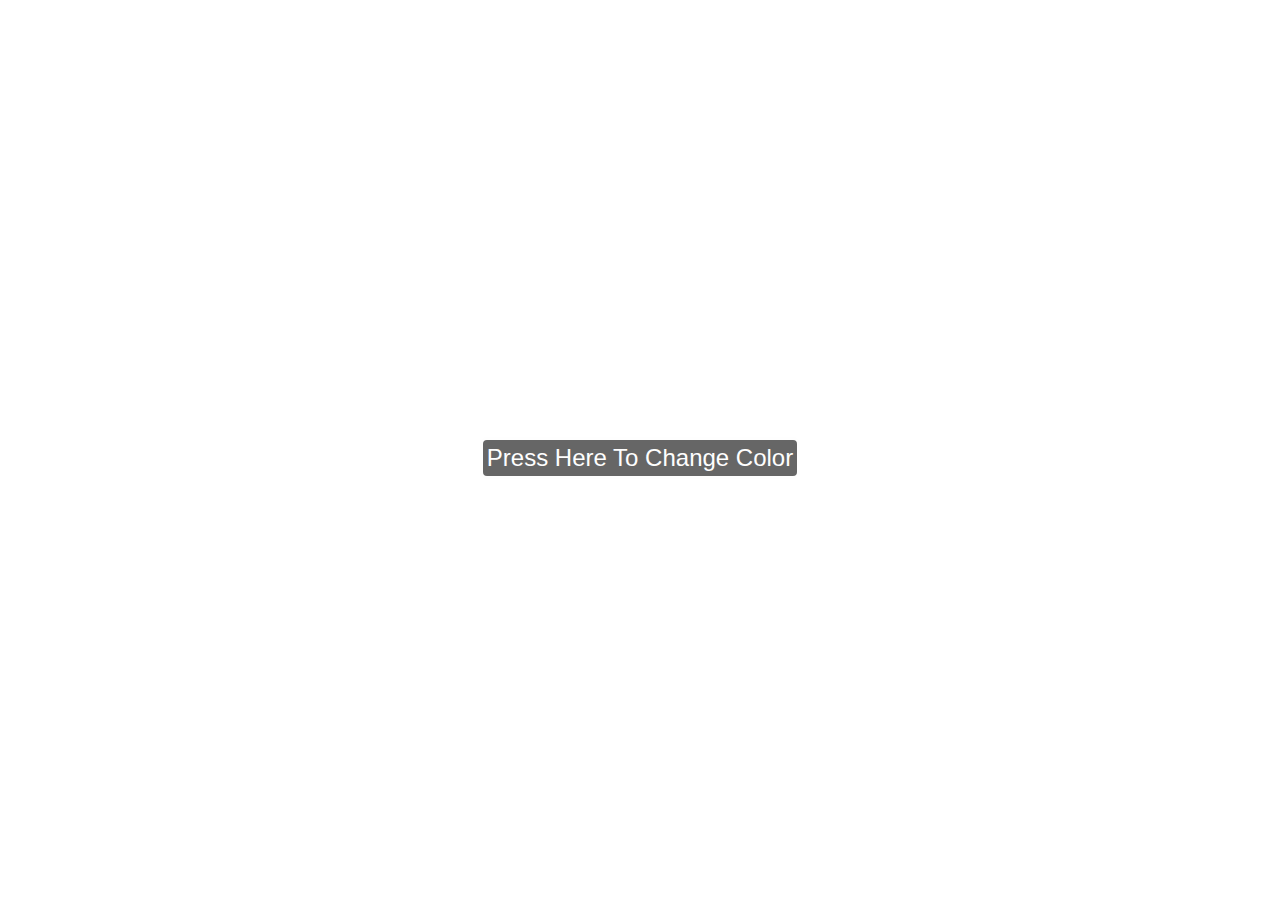
<file: bgcolor/index.html>
<!DOCTYPE html>
<html>
    <head>
        <meta charset="UTF-8">
        <title>Color Changer</title>
        <link rel="stylesheet" href="style.css">
    </head>

    <body>
        <button type="button" class="colorBtn">
        Press Here to Change Color </button>

        <script src= "script.js" ></script>

    </body>

</html>
</file>
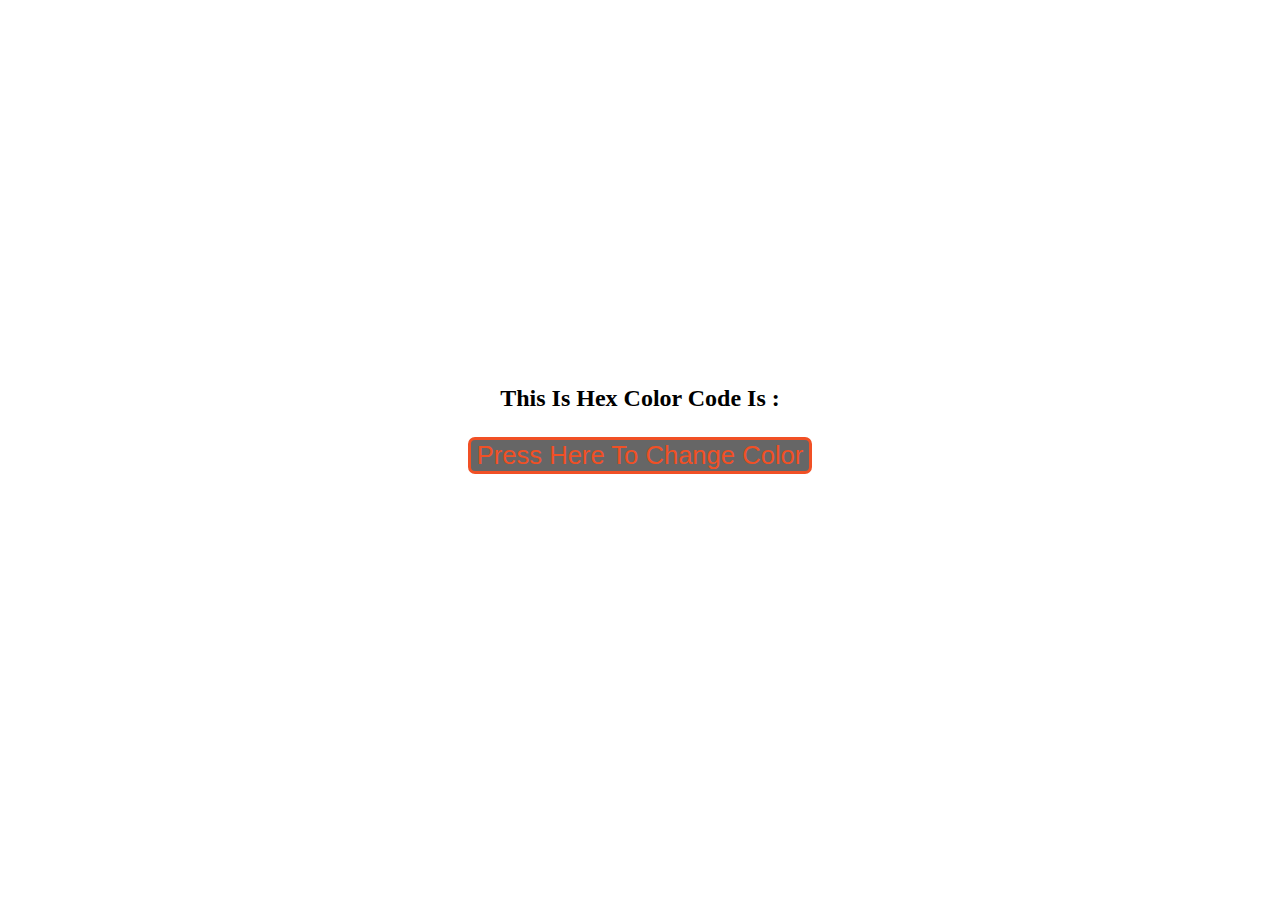
<file: hex-color-generater/index.html>
<!DOCTYPE html>
<html>
    <head>
        <meta charset="UTF-8">
        <link rel="stylesheet" href="style.css">

    </head>
    <body>
        <div class="container">
        <h2 class="hexColor">this is hex color code is : <span class="hex"></span></h2>
        <button type="button" class="hexBtn">press here to change color</button>
        </div>
        <script src="script.js"></script>
    </body>
</html>
</file>
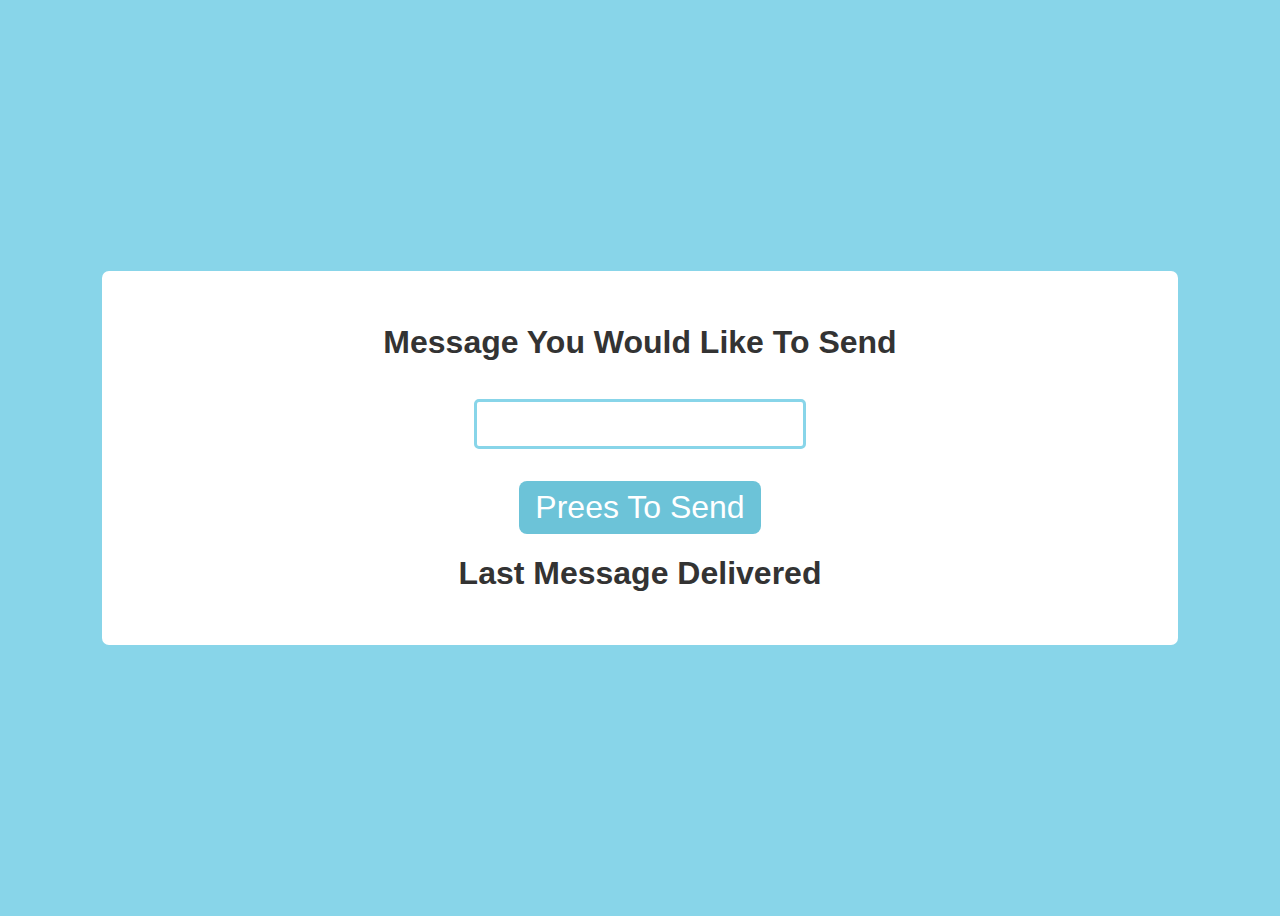
<file: messages/index.html>
<!DOCTYPE html>
<html>
    <head>
        <meta charset="UTF-8">
        <link rel="stylesheet" href="style.css">

    </head>
    <body>
        <div class="container">
            <h1>message you would like to send</h1>
            <input type="text" name="messageIn" id = "messageIn">
            <button type="button" id= sendBtn>prees to send</button>
            <h1>last message delivered</h1>
            <h1 id= "messageOut"></h1>
        </div>
        <script src="script.js"></script>
    </body>
</html>
</file>
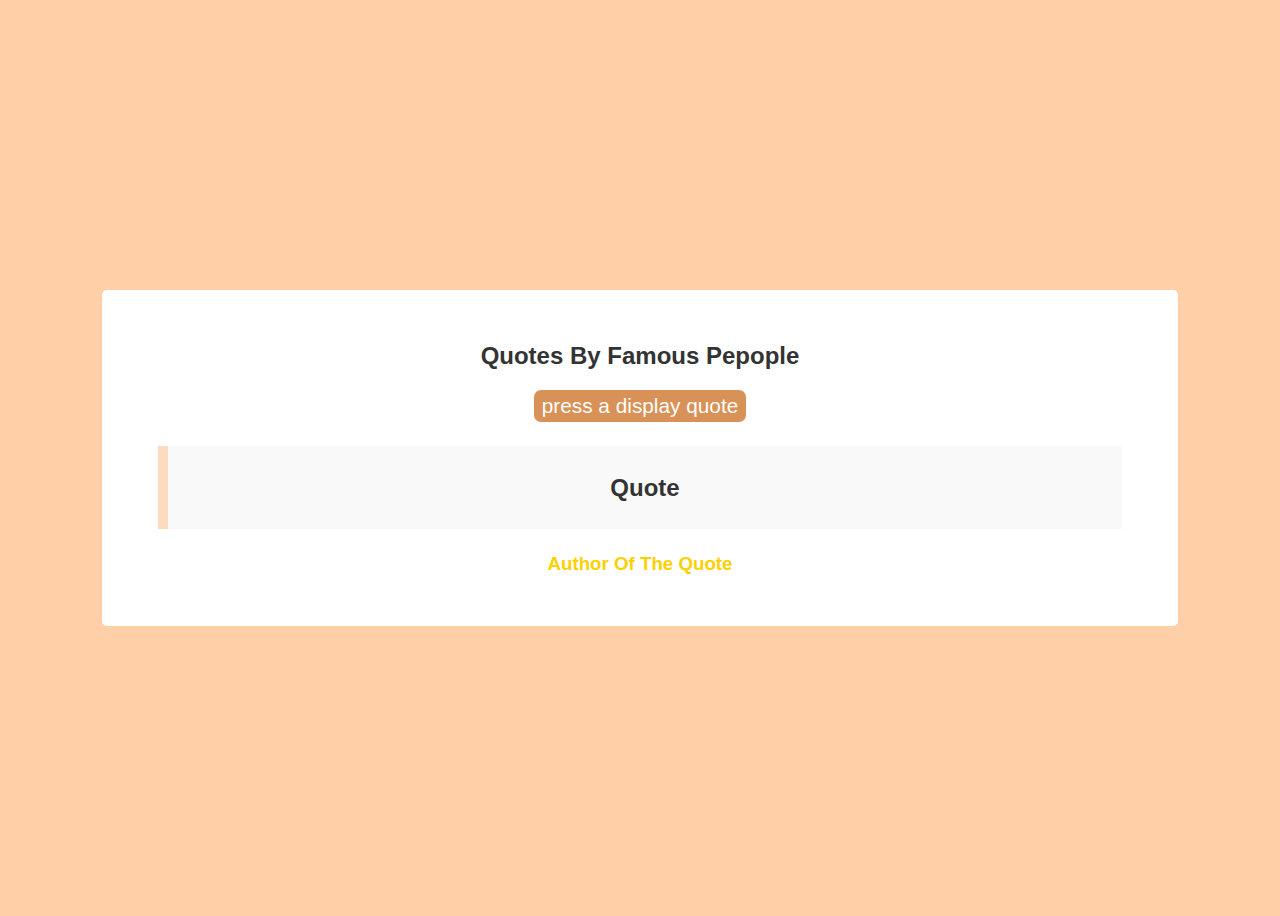
<file: quotes/index.html>
<!DOCTYPE html>

<html>
    <head>
        <link rel="stylesheet" href="style.css">
        <meta charset="UTF-8">
    </head>
    <body>
        <div class= 'container'>
            <h2>quotes by famous pepople</h2>
            <button type='button' id="quoteBtn">press a display quote</button>
            <blockquote>
                <h2 id= quote>quote</h2>
            </blockquote>
            <h3 id='quoteAuthor'>author of  the quote</h3>
        </div>

        <script src="script.js"></script>
    </body>
</html>
</file>
<file: bgcolor/style.css>
body{
    min-height: 100vh;
    display: flex; /* min-height ile yazılması gerek */
    justify-content: center; /* x eksenine göre ortalıyor */
    align-items: center; /* Boyutuna göre y eksenini ortalıyor */  
    

}

.colorBtn{
    padding: 0.25rem 0.25rem;
    border: 3px solid #fefefe;
    border-radius: 7px;
    color: #fefefe;
    background: rgba(0,0,0,0.6);
    font-size: 1.5rem;
    text-transform: capitalize; /*kelimerleri büyük harf ile başlatır */
    cursor: pointer;
    outline: none;
}

.colorBtn:hover{
    background: rgb(0,0,0) /*üstüne geldiğinde renk değişir */
}
</file>
<file: hex-color-generater/style.css>
body{
    min-height: 100ch;
    display: flex;
    align-items: center;
    justify-content: center;
}

.container{
    text-align: center;
}

.hexColor{
    text-transform: capitalize;
}

.hex{
    font-size: 3rem;
}

.hexBtn{
    color: #f15025;
    border: 3px solid #f15025;
    border-radius: 7px;
    background: rgba(0,0,0,0.6);
    font-size: 1.6rem;
    padding:0.25 0.5;
    cursor: pointer;
    outline: none;
    text-transform: capitalize;
}
.hexBtn:hover{
    background: rgb(0,0,0);
}
</file>
<file: messages/style.css>
body{
    min-height: 100vh;
    display:flex;
    align-items: center;
    justify-content: center;
    background: #88d5e9;
    color: #333;
    font-family: calibri, sans-serif;
    font-weight: 400;
    text-transform: capitalize;
}

.container{
    text-align: center;
    padding: 2rem;
    border-radius: 7px;
    background: #fff;
    flex: 0 0 80%;
}

button{
    display:block;
    font-size:2rem;
    margin: 1rem auto;
    padding: 0.5rem 1rem;
    color: #fff;
    background: #6cc3d8;
    border-radius: 8px;
    border: none;
    text-transform: capitalize;
}
button:hover{
    opacity: 0.8;
    cursor: pointer;    
}
input[type = text]{
    padding:0.5rem;
    margin: 1rem;
    border-radius: 5px;
    font-size: 1.5rem;
    border: 3px solid #88d5e9;
    outline: none;
}

input[type=text]:focus{
    box-shadow: 0 0 10px #88d5e9;
}

#messageOut{
    margin: 0.5rem 0;
    color: #88d5e9;
}
</file>
<file: quotes/style.css>
body{
    min-height: 100vh;
    display: flex;
    align-items: center;
    justify-content: center;
    background: #ffd0a8;
    color: #333;
    font-family: "calibri",sans-serif;
    font-weight: 400;
    text-transform: capitalize;
}

.container{
    text-align: center;
    padding: 2rem;
    border-radius: 5px;
    background-color: #fff;
    flex:0 0 80%;
}
#quoteBtn{
    border:none;
    color: #fff;
    background: #d89156;
    font-size: 1.3rem;
    padding: 0.25rem 0.5rem;
    border-radius: 7px;
    cursor: pointer;
}

#quoteBtn:hover{
    color: #ffd000;
}

blockquote{
    background: #f9f9f9;
    border-left: 10px solid #fcdbbf;
    margin: 1.5rem;
    padding: 0.5rem;
}
#quoteAuthor{
    color: #ffd000;
}
</file>
